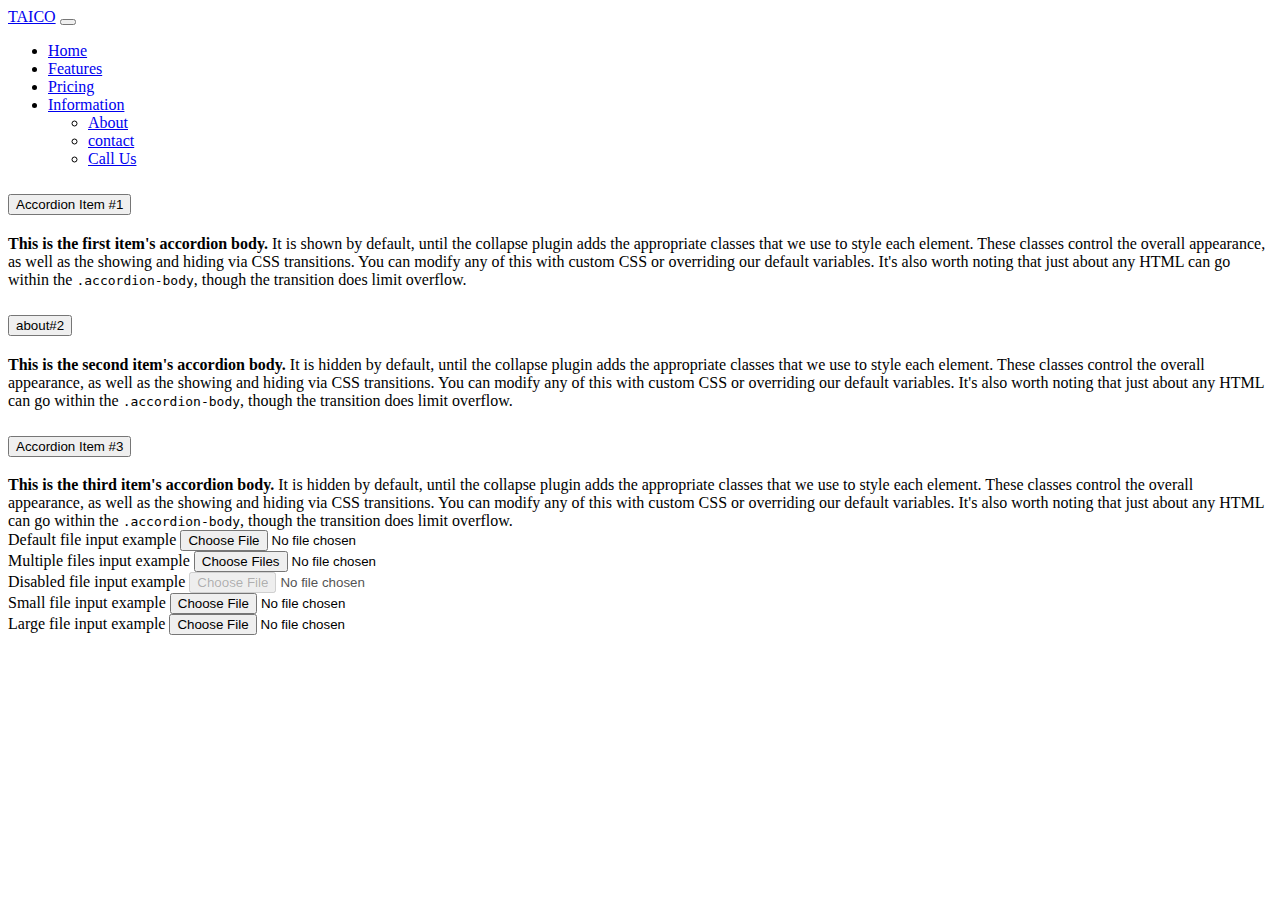
<file: index.html>
<!DOCTYPE html>
<html>
    <head>
        <meta charset="UTF-8">
        <meta name="'viewport" content="width=device-width, initial-scale=1.0">
        <meta http-equiv="X-UA-Compatible" content="IE=edge">
        <link href="https://cdn.jsdelivr.net/npm/bootstrap@5.1.3/dist/css/bootstrap.min.css" rel="stylesheet" integrity="sha384-1BmE4kWBq78iYhFldvKuhfTAU6auU8tT94WrHftjDbrCEXSU1oBoqyl2QvZ6jIW3" crossorigin="anonymous">
        <script src="https://cdn.jsdelivr.net/npm/bootstrap@5.1.3/dist/js/bootstrap.bundle.min.js" integrity="sha384-ka7Sk0Gln4gmtz2MlQnikT1wXgYsOg+OMhuP+IlRH9sENBO0LRn5q+8nbTov4+1p" crossorigin="anonymous"></script>

    </head>
    <body>
        <nav class="navbar navbar-expand-lg navbar-light bg-light">
            <div class="container-fluid">
              <a class="navbar-brand" href="#">TAICO</a>
              <button class="navbar-toggler" type="button" data-bs-toggle="collapse" data-bs-target="#navbarNavDropdown" aria-controls="navbarNavDropdown" aria-expanded="false" aria-label="Toggle navigation">
                <span class="navbar-toggler-icon"></span>
              </button>
              <div class="collapse navbar-collapse" id="navbarNavDropdown">
                <ul class="navbar-nav">
                  <li class="nav-item">
                    <a class="nav-link active" aria-current="page" href="#">Home</a>
                  </li>
                  <li class="nav-item">
                    <a class="nav-link" href="#">Features</a>
                  </li>
                  <li class="nav-item">
                    <a class="nav-link" href="#">Pricing</a>
                  </li>
                  <li class="nav-item dropdown">
                    <a class="nav-link dropdown-toggle" href="#" id="navbarDropdownMenuLink" role="button" data-bs-toggle="dropdown" aria-expanded="false">
                      Information
                    </a>
                    <ul class="dropdown-menu" aria-labelledby="navbarDropdownMenuLink">
                      <li><a class="dropdown-item" href="https://www.facebook.com">About</a></li>
                      <li><a class="dropdown-item" href="https://www.twitter.com">contact</a></li>
                      <li><a class="dropdown-item" href="https://www.instagram.com">Call Us</a></li>
                    </ul>
                  </li>
                </ul>
              </div>
            </div>
          </nav>

        <section>
            <div class="accordion" id="accordionExample">
                <div class="accordion-item">
                  <h2 class="accordion-header" id="headingOne">
                    <button class="accordion-button" type="button" data-bs-toggle="collapse" data-bs-target="#collapseOne" aria-expanded="true" aria-controls="collapseOne">
                      Accordion Item #1
                    </button>
                  </h2>
                  <div id="collapseOne" class="accordion-collapse collapse show" aria-labelledby="headingOne" data-bs-parent="#accordionExample">
                    <div class="accordion-body">
                      <strong>This is the first item's accordion body.</strong> It is shown by default, until the collapse plugin adds the appropriate classes that we use to style each element. These classes control the overall appearance, as well as the showing and hiding via CSS transitions. You can modify any of this with custom CSS or overriding our default variables. It's also worth noting that just about any HTML can go within the <code>.accordion-body</code>, though the transition does limit overflow.
                    </div>
                  </div>
                </div>
                <div class="accordion-item">
                  <h2 class="accordion-header" id="headingTwo">
                    <button class="accordion-button collapsed" type="button" data-bs-toggle="collapse" data-bs-target="#collapseTwo" aria-expanded="false" aria-controls="collapseTwo">
                      about#2
                    </button>
                  </h2>
                  <div id="collapseTwo" class="accordion-collapse collapse" aria-labelledby="headingTwo" data-bs-parent="#accordionExample">
                    <div class="accordion-body">
                      <strong>This is the second item's accordion body.</strong> It is hidden by default, until the collapse plugin adds the appropriate classes that we use to style each element. These classes control the overall appearance, as well as the showing and hiding via CSS transitions. You can modify any of this with custom CSS or overriding our default variables. It's also worth noting that just about any HTML can go within the <code>.accordion-body</code>, though the transition does limit overflow.
                    </div>
                  </div>
                </div>
                <div class="accordion-item">
                  <h2 class="accordion-header" id="headingThree">
                    <button class="accordion-button collapsed" type="button" data-bs-toggle="collapse" data-bs-target="#collapseThree" aria-expanded="false" aria-controls="collapseThree">
                      Accordion Item #3
                    </button>
                  </h2>
                  <div id="collapseThree" class="accordion-collapse collapse" aria-labelledby="headingThree" data-bs-parent="#accordionExample">
                    <div class="accordion-body">
                      <strong>This is the third item's accordion body.</strong> It is hidden by default, until the collapse plugin adds the appropriate classes that we use to style each element. These classes control the overall appearance, as well as the showing and hiding via CSS transitions. You can modify any of this with custom CSS or overriding our default variables. It's also worth noting that just about any HTML can go within the <code>.accordion-body</code>, though the transition does limit overflow.
                    </div>
                  </div>
                </div>
              </div>
        </section>

        <div class="mb-3">
            <label for="formFile" class="form-label">Default file input example</label>
            <input class="form-control" type="file" id="formFile">
          </div>
          <div class="mb-3">
            <label for="formFileMultiple" class="form-label">Multiple files input example</label>
            <input class="form-control" type="file" id="formFileMultiple" multiple>
          </div>
          <div class="mb-3">
            <label for="formFileDisabled" class="form-label">Disabled file input example</label>
            <input class="form-control" type="file" id="formFileDisabled" disabled>
          </div>
          <div class="mb-3">
            <label for="formFileSm" class="form-label">Small file input example</label>
            <input class="form-control form-control-sm" id="formFileSm" type="file">
          </div>
          <div>
            <label for="formFileLg" class="form-label">Large file input example</label>
            <input class="form-control form-control-lg" id="formFileLg" type="file">
          </div>

    </body>
</html>
</file>
